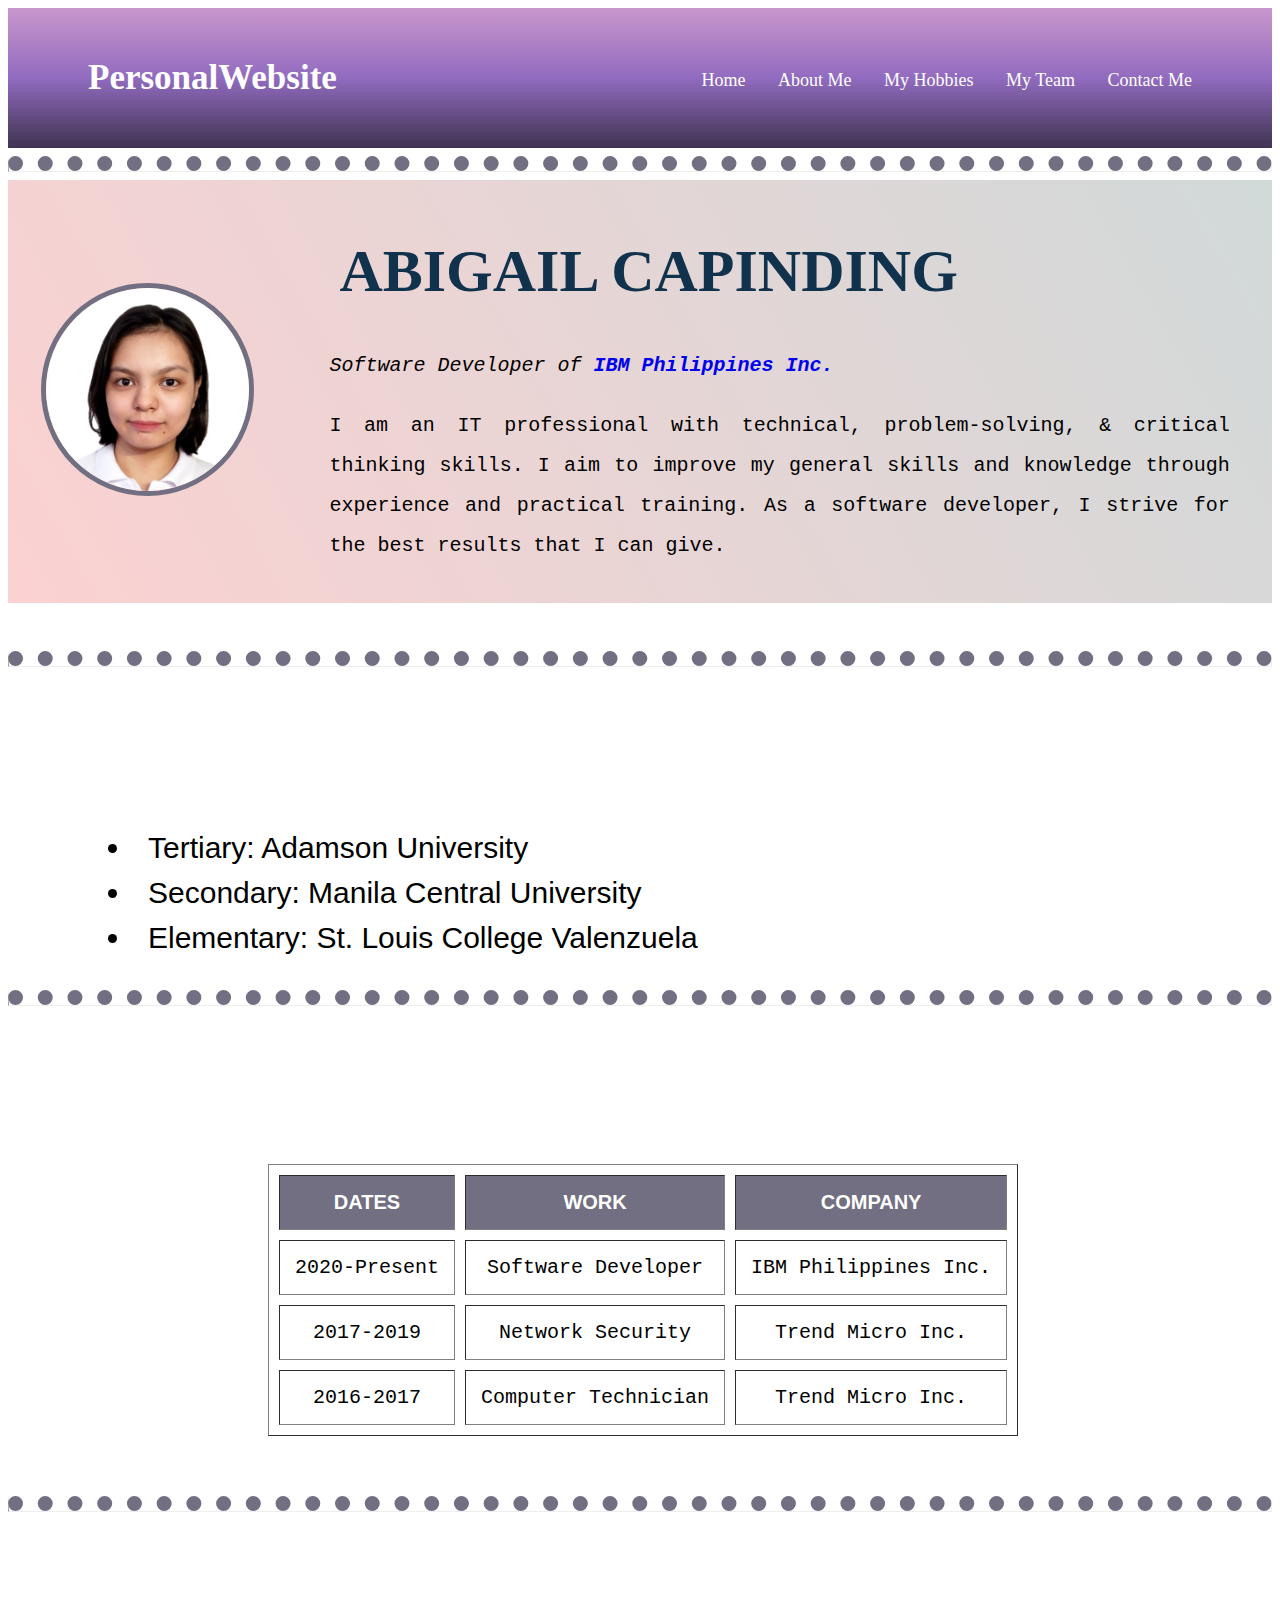
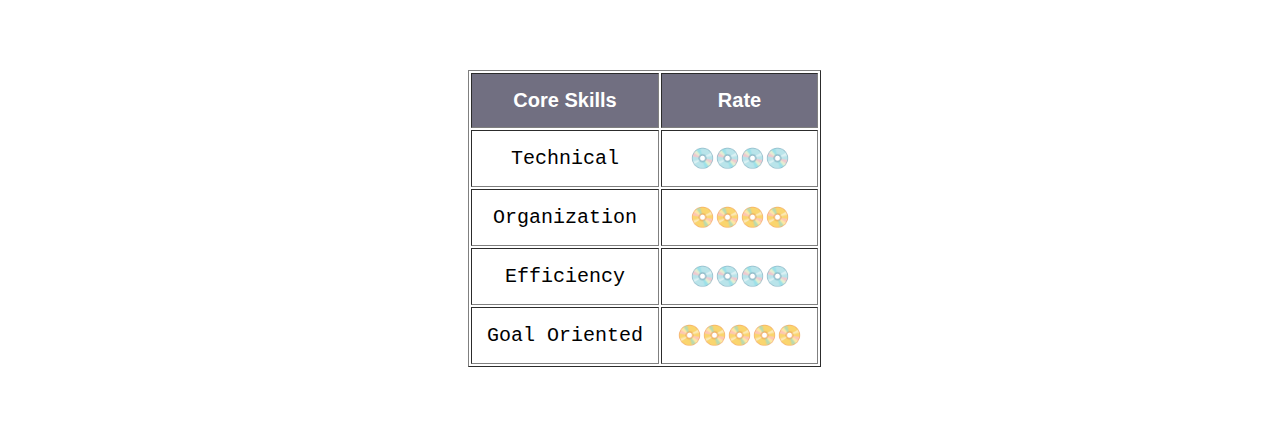
<file: index.html>
<!DOCTYPE html>
<html>
	<head>
		<meta charset="utf-8">
		<title>Abigail Capinding Personal Site</title>
		<link rel="stylesheet" href="styles.css" />
		<script type="text/javascript" src="script.js" defer></script>
	</head>
	
	<body>
		<nav class="navbar">
			<div class="max-width">
				<div class="title"><a href="index.html">Personal<span>Website</span></a></div>
				<ul class="menu">
					<li><a href="index.html">Home</a></li>
					<li><a href="about.html">About Me</a></li>
					<li><a href="hobbies.html">My Hobbies</a></li>
					<li><a href="team.html">My Team</a></li>
					<li><a href="contact.html">Contact Me</a></li>
				</ul>
			</div>
		</nav>

		<hr>
		<table class="table1" cellsapcing="20">
			<tr>
			<td><img src="1.png" alt="test photo"></td>
			<td>
			<h1>ABIGAIL CAPINDING</h1>
				<p><em>Software Developer of <strong><a href="https://www.ibm.com/ph-en">IBM Philippines Inc.</a></strong></em></p>
				<p>I am an IT professional with technical, problem-solving, & critical thinking skills. I aim to improve my general skills and knowledge through experience and practical training. As a software developer, I strive for the best results that I can give.</p>
			</td>
			</tr>
		</table>
		
		<hr>
		<h3>Education</h3>
		<ul>
			<li>Tertiary: Adamson University</li>
			<li>Secondary: Manila Central University</li>
			<li>Elementary: St. Louis College Valenzuela</li>
		</ul>
		
		<hr>
		<h3>My Work Experience</h3>
		<table class="table2" border="1" cellspacing="10">
			<thead>
			<tr>
				<th>DATES</th>
				<th>WORK</th>
				<th>COMPANY</th>
			</tr>
			</thead>
			<tr>
				<td>2020-Present</td>
				<td>Software Developer</td>
				<td>IBM Philippines Inc.</td>
			</tr>
			<tr>
				<td>2017-2019</td>
				<td>Network Security</td>
				<td>Trend Micro Inc.</td>
			</tr>
			<tr>
				<td>2016-2017</td>
				<td>Computer Technician</td>
				<td>Trend Micro Inc.</td>
			</tr>
		</table>
		
		<hr>
		<h3>Skills</h3>
		<table class="table3" border="1">
			<thead>
			<tr>
				<th>Core Skills</th>
				<th>Rate</th>
			</tr>
			</thead>
			<tr>
				<td>Technical</td>
				<td>💿💿💿💿</td>
			</tr>
			<tr>
				<td>Organization</td>
				<td>📀📀📀📀</td>
			</tr>
			<tr>
				<td>Efficiency</td>
				<td>💿💿💿💿</td>
			</tr>
			<tr>
				<td>Goal Oriented</td>
				<td>📀📀📀📀📀</td>
			</tr>
			
	</body>
</html>
</file>
<file: styles.css>
.max-width{
  max-width:1300 px;
  padding: 0 80px;
  margin: auto;
}

.navbar{
  position: top;
  width: 100%;
  height: -100%;
  font-family: "Georgia", serif;
  background-image: linear-gradient(#C996CC, #916BBF, #3F3351);
  padding: 15px 0;
}

.navbar .max-width{
  display:  flex;
  align-items: center;
  justify-content: space-between;
}

.navbar .title a{
  color: white;
  font-size: 35px;
  font-weight: 600;
  text-decoration: none;
}

.navbar .menu li{
  list-style: none;
  display: inline-block;
}

.navbar .menu li a{
  color:  white;
  text-decoration: none;
  font-size: 18px;
  font-weight: 500;
  margin-left: 25px;  
}

body{
  background-image: url(https://i.pinimg.com/originals/7d/9a/4f/7d9a4f19cb2b48e4437c848ef2cd0833.jpg);
  background-repeat: no-repeat;
  background-position: center;
  background-size: cover;
  font-family: "Helvetica", sans-serif;
}

img {
  width: 280%;
  border: 5px solid #716F81;
  border-radius: 50%;
  margin-left: 1em;
}

hr{
  border-top: 15px dotted #716F81;
}

h1{
  text-align: left;
  font-family: "Georgia", serif;
  font-size: 60px;
  color: #11324D;
  margin-left: 3.5em;
}

table{
  margin-bottom: 3em;
}

.table1{
    background-image: linear-gradient(60deg, #FCD1D1, #D1D9D9);
}

.table1 a{
  text-decoration: none;
}

p{
  font-family: "Courier New", monospace;
  text-align: justify;
  font: bolder;
  margin-left: 10em;
  margin-right: 10em;
  line-height: 200%; 
  width: 80%;
  font-size: 20px;
}

h3{
  font-size: 50px;
  font-family: "Georgia", serif;
  color: white;
  background-image: url(https://i.pinimg.com/originals/2e/59/a4/2e59a45889aa828e0e0da51691971655.jpg);
  text-align: center;
}

UL { list-style-position: inside; 
  margin-left: 2em;
  font-size: 30px;
  line-height: 150%;
}

th, td {
  padding: 15px;
  text-align: center;
  margin-left: 2em;
  font-family: "Courier New", monospace;
}

th {
  background-color: #716F81;
  color: white;
  font-family: "Helvetica", sans-serif;
  font-size: 20px;
}

.table2{
  margin-left: 13em;
  font-size: 20px;
  background-image: url(https://pbs.twimg.com/media/DwdihCDVAAECSMJ.jpg);
}

.table3{
  margin-left: 23em;
  font-size: 20px;
  background-image: url(https://pbs.twimg.com/media/DwdihCDVAAECSMJ.jpg);
}
</file>
